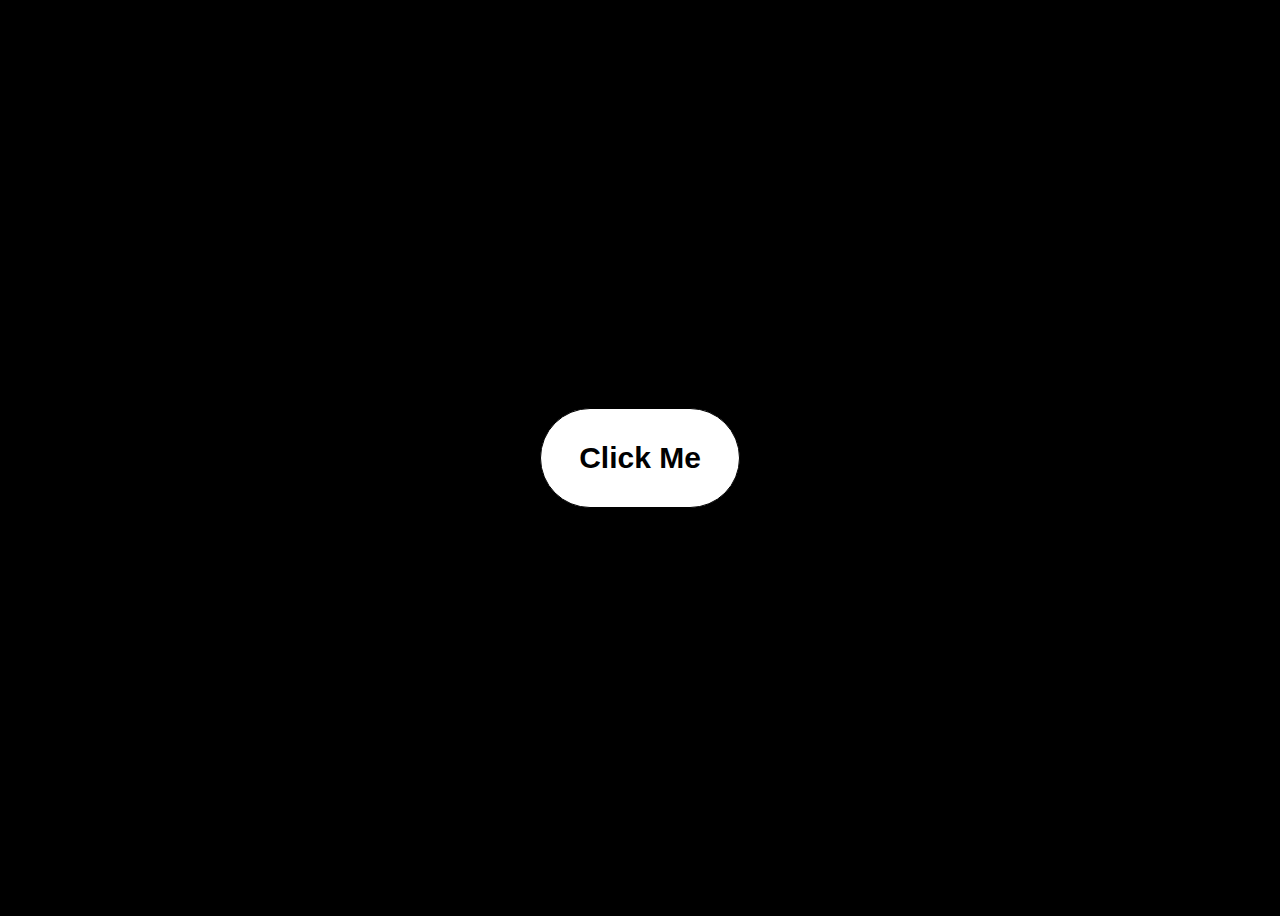
<file: index.html>
<!DOCTYPE html>
<html lang="en">
<head>
    <meta charset="UTF-8">
    <meta name="viewport" content="width=device-width, initial-scale=1.0">
    <link rel="apple-touch-icon" sizes="180x180" href="favicon_package_v0.16/android-chrome-192x192.png">
    <link rel="icon" type="image/png" sizes="32x32" href="favicon_package_v0.16/favicon-32x32.png">
    <link rel="icon" type="image/png" sizes="16x16" href="favicon_package_v0.16/favicon-16x16.png">
    <link rel="manifest" href="favicon_package_v0.16/site.webmanifest">
    <link rel="mask-icon" href="favicon_package_v0.16/safari-pinned-tab.svg" color="#5bbad5">
    <meta name="msapplication-TileColor" content="#da532c">
    <meta name="theme-color" content="#ffffff">
        <title>Moye Moye...</title>
    <link rel="stylesheet" href="button.css">
</head>
<body>
    <div class="container">
        <a href="main-page.html#ClickMe"><button>Click Me</button></a>
    </div>
</body>
</html>
</file>
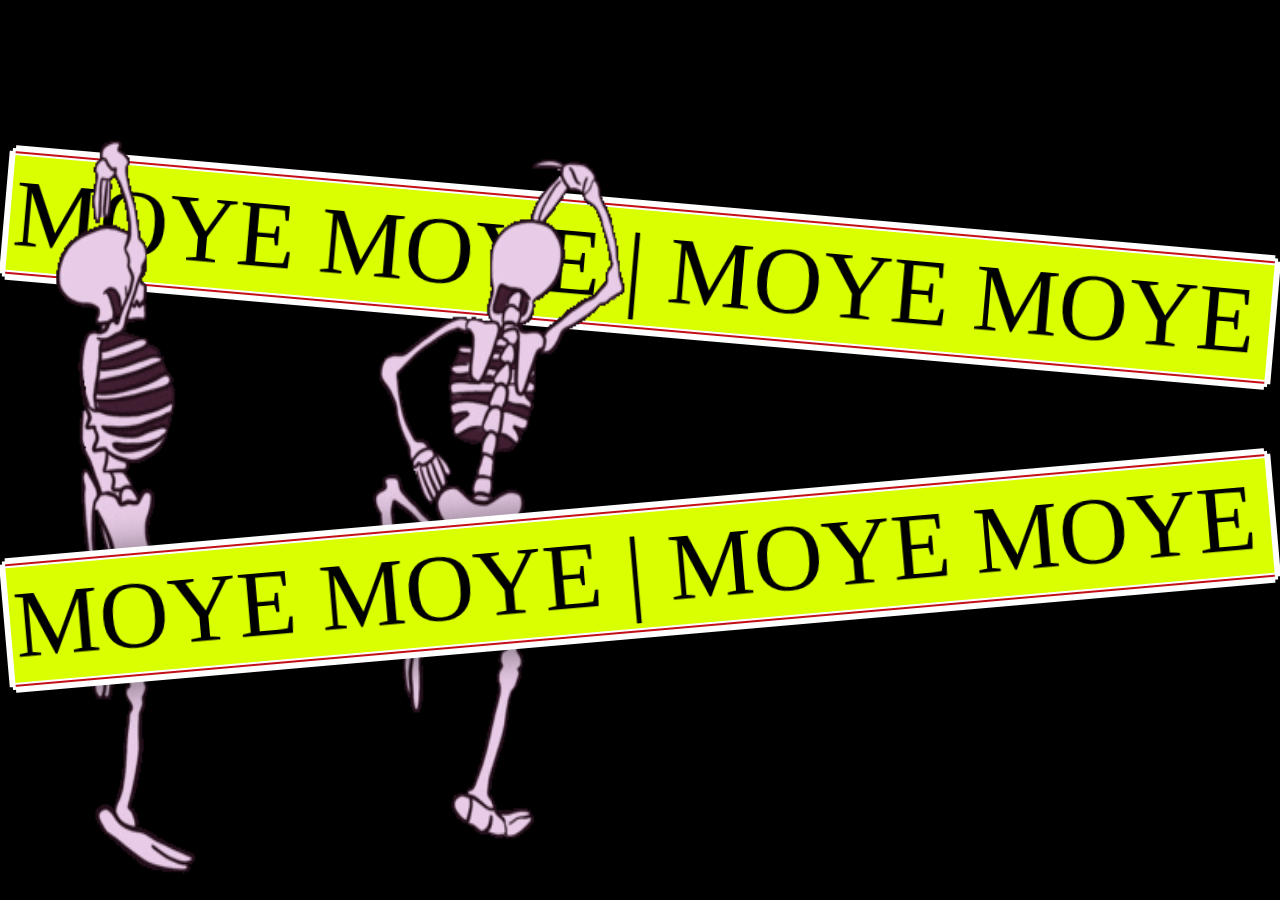
<file: main-page.html>
<!DOCTYPE html>
<html lang="en">
<head>
    <meta charset="UTF-8">
    <meta name="viewport" content="width=device-width, initial-scale=1.0">

    <link rel="apple-touch-icon" sizes="180x180" href="favicon_package_v0.16/android-chrome-192x192.png">
<link rel="icon" type="image/png" sizes="32x32" href="favicon_package_v0.16/favicon-32x32.png">
<link rel="icon" type="image/png" sizes="16x16" href="favicon_package_v0.16/favicon-16x16.png">
<link rel="manifest" href="favicon_package_v0.16/site.webmanifest">
<link rel="mask-icon" href="favicon_package_v0.16/safari-pinned-tab.svg" color="#5bbad5">
<meta name="msapplication-TileColor" content="#da532c">
<meta name="theme-color" content="#ffffff">
    <title>Moye Moye...</title>

    <link rel="stylesheet" href="style.css">
</head>
<body >
  <button id="btn" onclick="song()" id="ClickMe">Moye-Moye</button>

    <div class="container">
        <div class="marquee marquee-1">
            <div class="marquee-content">
              <span class="marquee-text"></span>
            </div>
            <div class="marquee-content">
              <span class="marquee-text"></span>
            </div>
          </div>
          <img src="giphy.gif" alt="">
          <div class="marquee marquee-2">
            <div class="marquee-content">
              <span class="marquee-text"></span>
            </div>
            <div class="marquee-content">
              <span class="marquee-text"></span>
            </div>
          </div>

          

      
    </div>
    

    <script src="index.js"></script>

    
</body>
</html>
</file>
<file: button.css>
*{
    background-color: black;
    overflow: hidden;
}

.container
{
    height: 100vh;
    width: 100%;
    display: flex;
    justify-content: center;
    align-items: center;
}

button
{ 
    background-color: rgb(255, 255, 255);
    display: flex;
    justify-content: center;
    align-items: center;
    border: 1px solid black;
    width: 200px;
    height: 100px;
    border-radius: 50px;
    font-weight: 700;
    font-size: 30px;
    
  
}

button:hover
{
    background-color: yellow;
    transition: all 0.7s ease-in-out;
    cursor: pointer;
}

a{
    text-decoration: none;
    color: black;
}
</file>
<file: style.css>
.container{
    height: 100%;
    width: 100%;

}

@import url("https://fonts.googleapis.com/css2?family=Mountains+of+Christmas:wght@700&display=swap");

* {
  border: 0;
  padding: 0;
  box-sizing: border-box;
}

body {
  font-family: "Mountains of Christmas", serif;
  background: black;
  
}

.marquee-1 {
  transform: rotate(5deg);
}

.marquee-2 {
  transform: rotate(-5deg);
}

img {
  position: absolute;
  left: 0;
  bottom: 0;
  height: 100vh;
  width: 50vw;
  /* filter: grayscale(1) drop-shadow(-3px 3px 0px #fff)
    drop-shadow(3px -3px 0px #fff) drop-shadow(-3px -3px 0px #fff)
    drop-shadow(3px 3px 0px #fff) drop-shadow(3px 3px 20px #00000083); */
}

@media (max-width:450px) {
    img{
        height: 70vh;
        width: 100vw;
    }
}

.marquee {
  width: 100%;
  height: fit;
  margin-top: 20vh;
  white-space: nowrap;
  overflow: hidden;
  background: #d9ff00;
  border-top: 2px solid #c30f16;
  border-bottom: 2px solid #c30f16;
  font-family: "Mountains of Christmas", serif;
  filter: drop-shadow(-3px 3px 0px #fff) drop-shadow(3px -3px 0px #fff)
    drop-shadow(-3px -3px 0px #fff) drop-shadow(3px 3px 0px #fff)
    drop-shadow(3px 3px 20px #00000083);
}

.marquee-content {
  display: inline-block;
  white-space: nowrap;
  animation: marquee 20s linear infinite;
  border-top: 2px solid #fff;
  border-bottom: 2px solid #fff;
  padding: 2px 0;
  color: #000000; /* Replace with your color */
}

.marquee-text {
  display: inline-block;
  padding: 0 4px;
  font-size: 6em;
  text-transform: uppercase;
}

@keyframes marquee {
  0% {
    transform: translateX(0);
  }

  100% {
    transform: translateX(-100%);
  }
}

audio
{
  width: 109px;
  height: 53px;


  

}

#audiosection
{
  position: relative;
  top: 100px;
  display: flex;
  justify-content: center;
  align-items: center;
}

#btn{
  opacity: 0;
}
</file>
